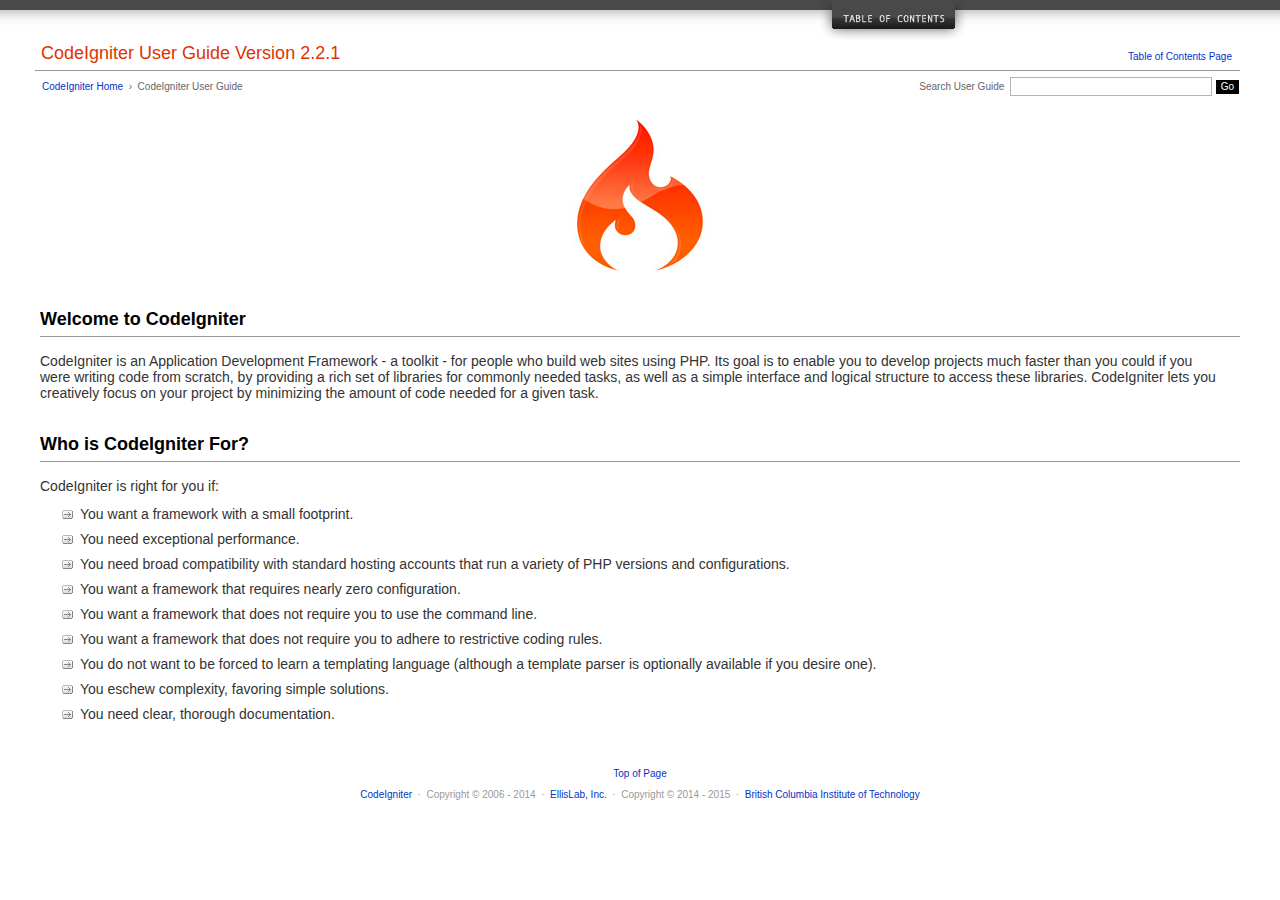
<file: valimised/patsid/user_guide/index.html>
<!DOCTYPE html PUBLIC "-//W3C//DTD XHTML 1.0 Transitional//EN" "http://www.w3.org/TR/xhtml1/DTD/xhtml1-transitional.dtd">
<html xmlns="http://www.w3.org/1999/xhtml" xml:lang="en" lang="en">
<head>

<meta http-equiv="Content-Type" content="text/html; charset=utf-8" />
<title>Welcome to CodeIgniter : CodeIgniter User Guide</title>

<style type='text/css' media='all'>@import url('userguide.css');</style>
<link rel='stylesheet' type='text/css' media='all' href='userguide.css' />

<script type="text/javascript" src="nav/nav.js"></script>
<script type="text/javascript" src="nav/prototype.lite.js"></script>
<script type="text/javascript" src="nav/moo.fx.js"></script>
<script type="text/javascript" src="nav/user_guide_menu.js"></script>

<meta http-equiv='expires' content='-1' />
<meta http-equiv= 'pragma' content='no-cache' />
<meta name='robots' content='all' />
<meta name='author' content='ExpressionEngine Dev Team' />
<meta name='description' content='CodeIgniter User Guide' />

</head>
<body>

<!-- START NAVIGATION -->
<div id="nav"><div id="nav_inner"><script type="text/javascript">create_menu('null');</script></div></div>
<div id="nav2"><a name="top"></a><a href="javascript:void(0);" onclick="myHeight.toggle();"><img src="images/nav_toggle_darker.jpg" width="154" height="43" border="0" title="Toggle Table of Contents" alt="Toggle Table of Contents" /></a></div>
<div id="masthead">
<table cellpadding="0" cellspacing="0" border="0" style="width:100%">
<tr>
<td><h1>CodeIgniter User Guide Version 2.2.1</h1></td>
<td id="breadcrumb_right"><a href="toc.html">Table of Contents Page</a></td>
</tr>
</table>
</div>
<!-- END NAVIGATION -->


<table cellpadding="0" cellspacing="0" border="0" style="width:100%">
<tr>
<td id="breadcrumb">
<a href="http://codeigniter.com/">CodeIgniter Home</a> &nbsp;&#8250;&nbsp; CodeIgniter User Guide
</td>
<td id="searchbox"><form method="get" action="http://www.google.com/search"><input type="hidden" name="as_sitesearch" id="as_sitesearch" value="codeigniter.com/user_guide/" />Search User Guide&nbsp; <input type="text" class="input" style="width:200px;" name="q" id="q" size="31" maxlength="255" value="" />&nbsp;<input type="submit" class="submit" name="sa" value="Go" /></form></td>
</tr>
</table>



<br clear="all" />

<div class="center"><img src="images/ci_logo_flame.jpg" width="150" height="164" border="0" alt="CodeIgniter" /></div>


<!-- START CONTENT -->
<div id="content">



<h2>Welcome to CodeIgniter</h2>

<p>CodeIgniter is an Application Development Framework - a toolkit - for people who build web sites using PHP.
Its goal is to enable you to develop projects much faster than you could if you were writing code
from scratch, by providing a rich set of libraries for commonly needed tasks, as well as a simple interface and
logical structure to access these libraries. CodeIgniter lets you creatively focus on your project by
minimizing the amount of code needed for a given task.</p>


<h2>Who is CodeIgniter For?</h2>

<p>CodeIgniter is right for you if:</p>

<ul>
<li>You want a framework with a small footprint.</li>
<li>You need exceptional performance.</li>
<li>You need broad compatibility with standard hosting accounts that run a variety of PHP versions and configurations.</li>
<li>You want a framework that requires nearly zero configuration.</li>
<li>You want a framework that does not require you to use the command line.</li>
<li>You want a framework that does not require you to adhere to restrictive coding rules.</li>
<li>You do not want to be forced to learn a templating language (although a template parser is optionally available if you desire one).</li>
<li>You eschew complexity, favoring simple solutions.</li>
<li>You need clear, thorough documentation.</li>
</ul>


</div>
<!-- END CONTENT -->


<div id="footer">
<p><a href="#top">Top of Page</a></p>
<p><a href="http://codeigniter.com">CodeIgniter</a> &nbsp;&middot;&nbsp; Copyright &#169; 2006 - 2014 &nbsp;&middot;&nbsp; <a href="http://ellislab.com/">EllisLab, Inc.</a> &nbsp;&middot;&nbsp; Copyright &#169; 2014 - 2015 &nbsp;&middot;&nbsp; <a href="http://bcit.ca/">British Columbia Institute of Technology</a></p>
</div>



</body>
</html>
</file>
<file: valimised/patsid/user_guide/userguide.css>
body {
 margin: 0;
 padding: 0;
 font-family: Lucida Grande, Verdana, Geneva, Sans-serif;
 font-size: 14px;
 color: #333;
 background-color: #fff;
}

a {
 color: #0134c5;
 background-color: transparent;
 text-decoration: none;
 font-weight: normal;
 outline-style: none;
}
a:visited {
 color: #0134c5;
 background-color: transparent;
 text-decoration: none;
 outline-style: none;
}
a:hover {
 color: #000;
 text-decoration: none;
 background-color: transparent;
 outline-style: none;
}

#breadcrumb {
 float: left;
 background-color: transparent;
 margin: 10px 0 0 42px;
 padding: 0;
 font-size: 10px;
 color: #666;
}
#breadcrumb_right {
 float: right;
 width: 175px;
 background-color: transparent;
 padding: 8px 8px 3px 0;
 text-align: right;
 font-size: 10px;
 color: #666;
}
#nav {
 background-color: #494949;
 margin: 0;
 padding: 0;
}
#nav2 {
 background: #fff url(images/nav_bg_darker.jpg) repeat-x left top;
 padding: 0 310px 0 0;
 margin: 0;
 text-align: right;
}
#nav_inner {
 background-color: transparent;
 padding: 8px 12px 0 20px;
 margin: 0;
 font-family: Lucida Grande, Verdana, Geneva, Sans-serif;
 font-size: 11px;
}

#nav_inner h3 {
 font-size: 12px;
 color: #fff;
 margin: 0;
 padding: 0;
}

#nav_inner .td_sep {
 background: transparent url(images/nav_separator_darker.jpg) repeat-y left top;
 width: 25%;
 padding: 0 0 0 20px;
}
#nav_inner .td {
 width: 25%;
}
#nav_inner p {
 color: #eee;
 background-color: transparent;
 padding:0;
 margin: 0 0 10px 0;
}
#nav_inner ul {
 list-style-image: url(images/arrow.gif);
 padding: 0 0 0 18px;
 margin: 8px 0 12px 0;
}
#nav_inner li {
 padding: 0;
 margin: 0 0 4px 0;
}

#nav_inner a {
 color: #eee;
 background-color: transparent;
 text-decoration: none;
 font-weight: normal;
 outline-style: none;
}

#nav_inner a:visited {
 color: #eee;
 background-color: transparent;
 text-decoration: none;
 outline-style: none;
}

#nav_inner a:hover {
 color: #ccc;
 text-decoration: none;
 background-color: transparent;
 outline-style: none;
}

#masthead {
 margin: 0 40px 0 35px;
 padding: 0 0 0 6px;
 border-bottom: 1px solid #999;
}

#masthead h1 {
background-color: transparent;
color: #e13300;
font-size: 18px;
font-weight: normal;
margin: 0;
padding: 0 0 6px 0;
}

#searchbox {
 background-color: transparent;
 padding: 6px 40px 0 0;
 text-align: right;
 font-size: 10px;
 color: #666;
}

#img_welcome {
 border-bottom: 1px solid #D0D0D0;
 margin: 0 40px 0 40px;
 padding: 0;
 text-align: center;
}

#content {
 margin: 20px 40px 0 40px;
 padding: 0;
}

#content p {
 margin: 12px 20px 12px 0;
}

#content h1 {
color: #e13300;
border-bottom: 1px solid #666;
background-color: transparent;
font-weight: normal;
font-size: 24px;
margin: 0 0 20px 0;
padding: 3px 0 7px 3px;
}

#content h2 {
 background-color: transparent;
 border-bottom: 1px solid #999;
 color: #000;
 font-size: 18px;
 font-weight: bold;
 margin: 28px 0 16px 0;
 padding: 5px 0 6px 0;
}

#content h3 {
 background-color: transparent;
 color: #333;
 font-size: 16px;
 font-weight: bold;
 margin: 16px 0 15px 0;
 padding: 0 0 0 0;
}

#content h4 {
 background-color: transparent;
 color: #444;
 font-size: 14px;
 font-weight: bold;
 margin: 22px 0 0 0;
 padding: 0 0 0 0;
}

#content img {
 margin: auto;
 padding: 0;
}

#content code {
 font-family: Monaco, Verdana, Sans-serif;
 font-size: 12px;
 background-color: #f9f9f9;
 border: 1px solid #D0D0D0;
 color: #002166;
 display: block;
 margin: 14px 0 14px 0;
 padding: 12px 10px 12px 10px;
}

#content pre {
 font-family: Monaco, Verdana, Sans-serif;
 font-size: 12px;
 background-color: #f9f9f9;
 border: 1px solid #D0D0D0;
 color: #002166;
 display: block;
 margin: 14px 0 14px 0;
 padding: 12px 10px 12px 10px;
}

#content .path {
 background-color: #EBF3EC;
 border: 1px solid #99BC99;
 color: #005702;
 text-align: center;
 margin: 0 0 14px 0;
 padding: 5px 10px 5px 8px;
}

#content dfn {
 font-family: Lucida Grande, Verdana, Geneva, Sans-serif;
 color: #00620C;
 font-weight: bold;
 font-style: normal;
}
#content var {
 font-family: Lucida Grande, Verdana, Geneva, Sans-serif;
 color: #8F5B00;
 font-weight: bold;
 font-style: normal;
}
#content samp {
 font-family: Lucida Grande, Verdana, Geneva, Sans-serif;
 color: #480091;
 font-weight: bold;
 font-style: normal;
}
#content kbd {
 font-family: Lucida Grande, Verdana, Geneva, Sans-serif;
 color: #A70000;
 font-weight: bold;
 font-style: normal;
}

#content ul {
 list-style-image: url(images/arrow.gif);
 margin: 10px 0 12px 0;
}

li.reactor {
 list-style-image: url(images/reactor-bullet.png);
}
#content li {
 margin-bottom: 9px;
}

#content li p {
 margin-left: 0;
 margin-right: 0;
}

#content .tableborder {
 border: 1px solid #999;
}
#content th {
 font-weight: bold;
 text-align: left;
 font-size: 12px;
 background-color: #666;
 color: #fff;
 padding: 4px;
}

#content .td {
 font-weight: normal;
 font-size: 12px;
 padding: 6px;
 background-color: #f3f3f3;
}

#content .tdpackage {
 font-weight: normal;
 font-size: 12px;
}

#content .important {
 background: #FBE6F2;
 border: 1px solid #D893A1;
 color: #333;
 margin: 10px 0 5px 0;
 padding: 10px;
}

#content .important p {
 margin: 6px 0 8px 0;
 padding: 0;
}

#content .important .leftpad {
 margin: 6px 0 8px 0;
 padding-left: 20px;
}

#content .critical {
 background: #FBE6F2;
 border: 1px solid #E68F8F;
 color: #333;
 margin: 10px 0 5px 0;
 padding: 10px;
}

#content .critical p {
 margin: 5px 0 6px 0;
 padding: 0;
}


#footer {
background-color: transparent;
font-size: 10px;
padding: 16px 0 15px 0;
margin: 20px 0 0 0;
text-align: center;
}

#footer p {
 font-size: 10px;
 color: #999;
 text-align: center;
}
#footer address {
 font-style: normal;
}

.center {
 text-align: center;
}

img {
 padding:0;
 border: 0;
 margin: 0;
}

.nopad {
 padding:0;
 border: 0;
 margin: 0;
}


form {
 margin: 0;
 padding: 0;
}

.input {
 font-family: Lucida Grande, Verdana, Geneva, Sans-serif;
 font-size: 11px;
 color: #333;
 border: 1px solid #B3B4BD;
 width: 100%;
 font-size: 11px;
 height: 1.5em;
 padding: 0;
 margin: 0;
}

.textarea {
 font-family: Lucida Grande, Verdana, Geneva, Sans-serif;
 font-size: 14px;
 color: #143270;
 background-color: #f9f9f9;
 border: 1px solid #B3B4BD;
 width: 100%;
 padding: 6px;
 margin: 0;
}

.select {
 background-color: #fff;
 font-size:  11px;
 font-weight: normal;
 color: #333;
 padding: 0;
 margin: 0 0 3px 0;
}

.checkbox {
 background-color: transparent;
 padding: 0;
 border: 0;
}

.submit {
 background-color: #000;
 color: #fff;
 font-weight: normal;
 font-size: 10px;
 border: 1px solid #fff;
 margin: 0;
 padding: 1px 5px 2px 5px;
}
</file>
